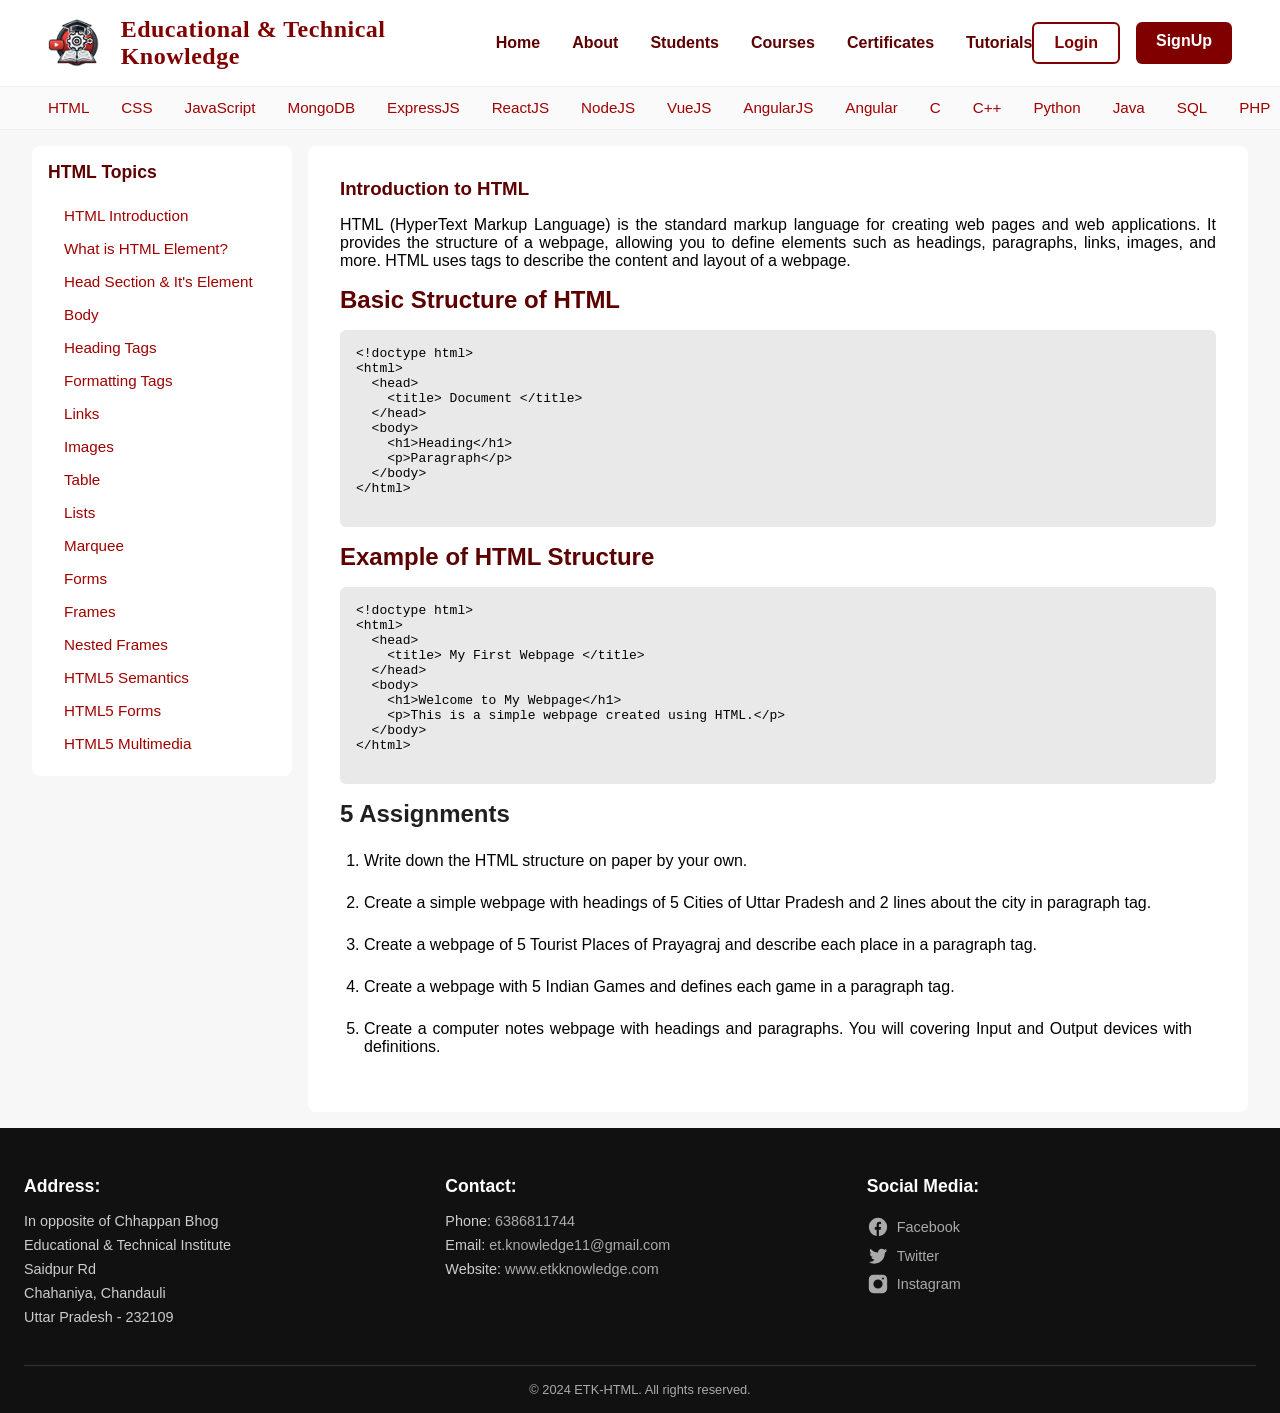
<file: index.html>
<!doctype html>
<html lang="en">

<head>
	<meta charset="UTF-8" />
	<meta name="viewport" content="width=device-width, initial-scale=1.0" />
	<title>Educational & Technical Knowledge</title>
	<link rel="stylesheet" href="style.css" />
	<script src="script.js" defer></script>
</head>

<body>
	<!-- ===== HEADER SECTION ===== -->

	<header class="header-container">
		<!-- Left Section -->
		<div class="left-section">
			<img src="Logo.png" alt="ETK Logo" class="logo" />
			<div class="etk-title">Educational & Technical Knowledge</div>
		</div>

		<!-- Navigation -->
		<nav class="mobile-menu">
			<ul class="title-nav">
				<li><a href="#home">Home</a></li>
				<li><a href="#about">About</a></li>
				<li><a href="#students">Students</a></li>
				<li><a href="#courses">Courses</a></li>
				<li><a href="#certificates">Certificates</a></li>
				<li><a href="#tutorials">Tutorials</a></li>
			</ul>
		</nav>

		<!-- Buttons -->
		<div class="auth-buttons">
			<a href="login.html" class="login-btn">Login</a>
			<a href="signup.html" class="signup-btn">SignUp</a>
		</div>

		<!-- Hamburger -->
		<div class="title-hamburger">
			<span></span>
			<span></span>
			<span></span>
		</div>
	</header>

	<!-- ===== NAVIGATION SECTION ===== -->

	<nav class="course-nav">
		<ul class="course-menu">
			<li><a href="#html">HTML</a></li>
			<li><a href="#css">CSS</a></li>
			<li><a href="#javascript">JavaScript</a></li>
			<li><a href="#mongoDB">MongoDB</a></li>
			<li><a href="#express">ExpressJS</a></li>
			<li><a href="#react">ReactJS</a></li>
			<li><a href="#node">NodeJS</a></li>
			<li><a href="#vue">VueJS</a></li>
			<li><a href="#angularjs">AngularJS</a></li>
			<li><a href="#angular">Angular</a></li>
			<li><a href="#c-lang">C</a></li>
			<li><a href="#c++">C++</a></li>
			<li><a href="#python">Python</a></li>
			<li><a href="#java">Java</a></li>
			<li><a href="#sql">SQL</a></li>
			<li><a href="#php">PHP</a></li>
			<li><a href="#django">Django</a></li>
			<li><a href="#git">Git</a></li>
			<li><a href="#github">GitHub</a></li>
		</ul>
	</nav>

	<!-- ===== MAIN TUTORIAL SECTION ===== -->

	<main class="tutorial-layout">
		<!-- Left Sidebar Topics -->
		<aside class="tutorial-sidebar">
			<h2 class="sidebar-title">HTML Topics</h2>
			<ul class="topic-list">
				<li><a href="#">HTML Introduction</a></li>
				<li><a href="#">What is HTML Element?</a></li>
				<li><a href="#">Head Section & It's Element</a></li>
				<li><a href="#">Body</a></li>
				<li><a href="#">Heading Tags</a></li>
				<li><a href="#">Formatting Tags</a></li>
				<li><a href="#">Links</a></li>
				<li><a href="#">Images</a></li>
				<li><a href="#">Table</a></li>
				<li><a href="#">Lists</a></li>
				<li><a href="#">Marquee</a></li>
				<li><a href="#">Forms</a></li>
				<li><a href="#">Frames</a></li>
				<li><a href="#">Nested Frames</a></li>
				<li><a href="#">HTML5 Semantics</a></li>
				<li><a href="#">HTML5 Forms</a></li>
				<li><a href="#">HTML5 Multimedia</a></li>
			</ul>
		</aside>

		<!-- ===== MAIN CONTENT -->

		<!-- HTML Introduction -->
		<section class="html-intro">
			<article id="intro">
				<h1>Introduction to HTML</h1>
				<p>
					HTML (HyperText Markup Language) is the standard markup
					language for creating web pages and web applications. It
					provides the structure of a webpage, allowing you to
					define elements such as headings, paragraphs, links,
					images, and more. HTML uses tags to describe the content
					and layout of a webpage.
				</p>
			</article>

			<article id="structure">
				<h2>Basic Structure of HTML</h2>
				<pre>
&lt;!doctype html&gt;
&lt;html&gt;
  &lt;head&gt;
    &lt;title&gt; Document &lt;/title&gt;
  &lt;/head&gt;
  &lt;body&gt;
    &lt;h1&gt;Heading&lt;/h1&gt;
    &lt;p&gt;Paragraph&lt;/p&gt;
  &lt;/body&gt;
&lt;/html&gt;
            </pre>
			</article>

			<article id="example">
				<h2>Example of HTML Structure</h2>
				<pre>
&lt;!doctype html&gt;
&lt;html&gt;
  &lt;head&gt;
    &lt;title&gt; My First Webpage &lt;/title&gt;
  &lt;/head&gt;
  &lt;body&gt;
    &lt;h1&gt;Welcome to My Webpage&lt;/h1&gt;
    &lt;p&gt;This is a simple webpage created using HTML.&lt;/p&gt;
  &lt;/body&gt;
&lt;/html&gt;
            </pre>
			</article>

			<!-- Tutorial Assignments -->
			<article id="tut-assignment">
				<h2>5 Assignments</h2>
				<ol>
					<li>
						Write down the HTML structure on paper by your own.
					</li>
					<li>
						Create a simple webpage with headings of 5 Cities of
						Uttar Pradesh and 2 lines about the city in
						paragraph tag.
					</li>
					<li>
						Create a webpage of 5 Tourist Places of Prayagraj
						and describe each place in a paragraph tag.
					</li>
					<li>
						Create a webpage with 5 Indian Games and defines
						each game in a paragraph tag.
					</li>
					<li>
						Create a computer notes webpage with headings and
						paragraphs. You will covering Input and Output
						devices with definitions.
					</li>
				</ol>
			</article>
		</section>
	</main>

	<!-- Footer -->
	<footer class="footer">
		<div class="footer-container">
			<div class="footer-section address">
				<h3 class="footer-title">Address:</h3>
				<ul>
					<li>In opposite of Chhappan Bhog</li>
					<li>Educational & Technical Institute</li>
					<li>Saidpur Rd</li>
					<li>Chahaniya, Chandauli</li>
					<li>Uttar Pradesh - 232109</li>
				</ul>
			</div>
			<div class="footer-section contact">
				<h3 class="footer-title">Contact:</h3>
				<ul>
					<li>
						Phone:
						<a href="tel:6386811744" class="f-contact">6386811744</a>
					</li>
					<li>
						Email:
						<a href="mailto:et.knowledge11@gmail.com" class="f-contact">et.knowledge11@gmail.com</a>
					</li>
					<li>
						Website:
						<a href="https://www.etkknowledge.com" class="f-contact">www.etkknowledge.com</a>
					</li>
				</ul>
			</div>
			<div class="footer-section social-link">
				<h3 class="footer-title">Social Media:</h3>
				<a href="#" aria-label="Facebook">
					<!-- Facebook SVG -->
					<svg viewBox="0 0 24 24" class="icon">
						<path
							d="M22 12a10 10 0 1 0-11.5 9.9v-7h-2v-3h2v-2.3c0-2 1.2-3.2 3-3.2.9 0 1.8.2 1.8.2v2h-1c-1 0-1.3.6-1.3 1.2V12h2.3l-.4 3h-1.9v7A10 10 0 0 0 22 12z" />
					</svg>
					<span>Facebook</span>
				</a>

				<a href="#" aria-label="Twitter">
					<svg viewBox="0 0 24 24" class="icon">
						<path
							d="M22 5.8c-.7.3-1.5.5-2.3.6a4 4 0 0 0 1.7-2.2 8 8 0 0 1-2.6 1A4 4 0 0 0 12 8.3a11.3 11.3 0 0 1-8.2-4.1 4 4 0 0 0 1.2 5.3 4 4 0 0 1-1.8-.5v.1a4 4 0 0 0 3.2 4 4 4 0 0 1-1.8.1 4 4 0 0 0 3.7 2.8A8 8 0 0 1 2 18.6a11.3 11.3 0 0 0 6.1 1.8c7.3 0 11.3-6 11.3-11.3v-.5A8 8 0 0 0 22 5.8z" />
					</svg>
					<span>Twitter</span>
				</a>

				<a href="#" aria-label="Instagram">
					<svg viewBox="0 0 24 24" class="icon">
						<path
							d="M7 2C4.2 2 2 4.2 2 7v10c0 2.8 2.2 5 5 5h10c2.8 0 5-2.2 5-5V7c0-2.8-2.2-5-5-5H7zm5 5a5 5 0 1 1 0 10 5 5 0 0 1 0-10zm6.5-.9a1.1 1.1 0 1 1-2.2 0 1.1 1.1 0 0 1 2.2 0z" />
					</svg>
					<span>Instagram</span>
				</a>
			</div>
		</div>
		<div class="footer-bottom">
			<p>&copy; 2024 ETK-HTML. All rights reserved.</p>
		</div>
	</footer>
</body>

</html>
</file>
<file: style.css>
:root {
	--primary: #800000; /* Maroon */
	--primary-light: #a00000;
	--primary-dark: #5c0000;
	--white: #ffffff;
	--text-dark: #1f1f1f;
	--light-background: #908d8d8d;
	--header-height: 80px;
	--course-height: 50px;
	--layout-padding: 1rem;
}

/* =============================
  1. RESET
============================= */

* {
	margin: 0;
	padding: 0;
	box-sizing: border-box;
}

/* =============================
  2. BASE
============================= */

body {
	font-family: 'Poppins', sans-serif;
}

/* =============================
  3. HEADER CONTAINER
============================= */

.header-container {
	display: flex;
	align-items: center;
	justify-content: space-between;
	padding: 1rem 3rem;
	position: sticky;
	top: 0;
	background: var(--white);
	z-index: 1000;
}

/* =============================
  4. LEFT SECTION (LOGO + TITLE)
============================= */

.left-section {
	display: flex;
	align-items: center;
	gap: 1rem;
}

.logo {
	height: 3rem;
	display: block;
}

.etk-title {
	font-family: 'merriweather', serif;
	font-size: 1.5rem;
	font-weight: 700;
	letter-spacing: 0.03125rem;
	color: var(--primary);
}

/* =============================
  5. NAVIGATION
============================= */

.title-nav {
	list-style: none;
	display: flex;
	gap: 2rem;
}

.title-nav a {
	text-decoration: none;
	color: var(--primary-dark);
	font-size: 1rem;
	font-weight: 600;
	text-align: center;
	padding: 1rem 0;
	position: relative;
	transition: color 0.3s ease-in;
}

.title-nav a:hover {
	color: var(--primary);
}

.title-nav a::after {
	content: '';
	position: absolute;
	left: 0;
	bottom: 0;
	width: 0%;
	height: 3px;
	background-color: var(--primary);
	transition: width 0.3s ease;
}

.title-nav a:hover::after {
	width: 100%;
}

/* =============================
  6. BUTTONS
============================= */

.auth-buttons {
	display: flex;
	gap: 1rem;
}

.login-btn {
	padding: 0.625rem 1.25rem;
	border-radius: 6px;
	border: 2px solid var(--primary);
	color: var(--primary);
	font-weight: 600;
	text-decoration: none;
	transition: all 0.3s ease;
}

.login-btn:hover {
	background: var(--primary);
	color: var(--white);
}

.signup-btn {
	padding: 0.625rem 1.25rem;
	border-radius: 6px;
	background: var(--primary);
	color: var(--white);
	font-weight: 600;
	text-decoration: none;
	transition: all 0.3s ease;
}

.signup-btn:hover {
	background: var(--primary-dark);
	transform: translateY(-2px);
}

/* ===== MEDIA QUERY HEADER ===== */

@media (max-width: 768px) {
	.header-container {
		padding: 1rem 1.5rem;
	}

	.auth-buttons {
		display: none;
	}

	.etk-title {
		font-size: 1.2rem;
	}

	.logo {
		height: 2.5rem;
	}
}

/* =============================
  HAMBURGER
============================= */

.title-hamburger {
	display: none;
	flex-direction: column;
	gap: 0.3rem;
	cursor: pointer;
}

.title-hamburger span {
	width: 25px;
	height: 3px;
	background-color: var(--primary-light);
	border-radius: 2px;
}

@media (max-width: 768px) {
	.mobile-menu {
		position: fixed;
		top: 0;
		right: -100%;
		height: 100vh;
		width: 200px;
		background-color: var(--white);
		flex-direction: column;
		align-items: flex-start;
		padding: 5rem 2rem;
		gap: 2rem;
		transition: right 0.3s ease;
		box-shadow: -5px 0 15px rgba(0, 0, 0, 0.1);
	}

	.mobile-menu.active {
		right: 0;
	}

	.nav {
		flex-direction: column;
		gap: 1.5rem;
	}

	.auth-buttons {
		flex-direction: column;
		gap: 1rem;
	}

	.title-hamburger {
		display: flex;
	}

	.title-hamburger {
		display: flex;
	}
}

.title-hamburger.active span:nth-child(1) {
	transform: rotate(45deg) translate(5px, 5px);
}

.title-hamburger.active span:nth-child(2) {
	opacity: 0;
}

.title-hamburger.active span:nth-child(3) {
	transform: rotate(-45deg) translate(5px, -5px);
}

/* =============================
  COURSE NAVIGATION MENU
============================= */

.course-nav {
	position: sticky;
	top: 80px;
	z-index: 900;
}

.course-menu {
	list-style: none;
	display: flex;
	gap: 2rem;
	padding: 0.75rem 3rem;
	overflow-x: auto;
	white-space: nowrap;
	scrollbar-width: auto;
	scroll-behavior: smooth;
}

.course-menu::-webkit-scrollbar {
	display: none;
}

.course-menu {
	scrollbar-width: none;
}

.course-nav {
	background: #fafafa;
	border-top: 1px solid rgba(0, 0, 0, 0.05);
	border-bottom: 1px solid rgba(0, 0, 0, 0.05);
}

.course-menu a {
	text-decoration: none;
	color: var(--primary-light);
	font-weight: 500;
	font-size: 0.95rem;
	padding-bottom: 4px;
	position: relative;
	transition: color 0.3s ease;
}

/* Underline Animation */
.course-menu a::after {
	content: '';
	position: absolute;
	left: 0;
	bottom: -1px;
	width: 0%;
	height: 1.5px;
	background-color: var(--primary);
	transition: width 0.3s ease;
}

.course-menu a:hover {
	color: var(--text-dark);
}

.course-menu a:hover::after {
	width: 100%;
}

/* MOBILE RESPONSIVE */

@media (max-width: 768px) {
	.course-menu {
		padding: 0.75rem 1.5rem;
		gap: 1.5rem;
	}

	.course-menu a {
		font-size: 0.9rem;
	}
}

/* =============================
  MAIN TUTORIAL SECTION
============================= */

.tutorial-layout {
	display: grid;
	grid-template-columns: 16.25rem 1fr;
	gap: 1rem;
	padding: var(--layout-padding) 2rem;
	background: #f7f7f7;
	min-height: 100vh;
	align-items: start;
}

.tutorial-sidebar {
	position: sticky;
	top: calc(
		var(--header-height) + var(--course-height) + var(--layout-padding)
	);
	max-height: calc(
		100vh -
			(
				var(--header-height) + var(--course-height) +
					var(--layout-padding)
			)
	);
	overflow-y: auto;
	padding: 1rem;
	align-self: start;
	background: var(--white);
	border-radius: 8px;
}

.sidebar-title {
	font-size: 1.1rem;
	margin-bottom: 1rem;
	color: var(--primary-dark);
}

.topic-list {
	list-style: none;
}

.topic-list li {
	/* padding: 0.4rem; */
	transition: color 0.3s ease;
}

.topic-list a {
	display: block;
	padding: 0.5rem 1rem;
	text-decoration: none;
	color: var(--primary-light);
	font-size: 0.95rem;
}

.topic-list a:hover {
	background-color: var(--light-background);
}

/* Content Area */

.html-intro {
	background: var(--white);
	padding: 2rem;
	border-radius: 8px;
}

.html-intro h1,
.html-intro h2 {
	color: var(--primary-dark);
	margin-bottom: 1rem;
}

.html-intro article {
	margin-bottom: 1rem;
	text-align: justify;
}

pre {
	background: #e9e9e9;
	padding: 1rem;
	border-radius: 6px;
	overflow-x: auto;
}

#tut-assignment h2 {
	color: #1f1f1f;
}

#tut-assignment li {
	margin: 1.5rem;
}

@media (max-width: 992px) {
	.tutorial-layout {
		grid-template-columns: 1fr;
	}

	.tutorial-sidebar {
		position: relative;
		top: 0;
	}
}

/* ===== FOOTER ===== */

.footer {
	background-color: #111;
	color: #f5f5f5;
	padding: 3rem 1.5rem 1rem;
	font-size: 0.9rem;
}

.footer-container {
	display: flex;
	justify-content: space-between;
	gap: 2rem;
	flex-wrap: wrap;
}

.footer-section {
	flex: 1 1 250px;
}

.footer-title {
	margin-bottom: 1rem;
	font-size: 1.1rem;
	font-weight: 600;
	color: #fff;
}

.footer ul {
	list-style-type: none;
	padding: 0;
}

.footer li {
	margin-bottom: 0.5rem;
	color: #ccc;
}

.footer-bottom {
	margin-top: 2rem;
	text-align: center;
	border-top: 1px solid #333;
	padding-top: 1rem;
	font-size: 0.8rem;
	color: #aaa;
}

.footer-section a {
	text-decoration: none;
	color: #aaa;
}

.f-contact:hover {
	color: #fff;
	text-decoration: underline;
}

.social-link a {
	display: flex;
	flex-direction: row;
	align-items: center;
	gap: 0.5rem;
}

.icon {
	width: 22px;
	height: 22px;
	margin: 0.2rem 0;
	fill: #aaa;
	transition: all 0.3s ease;
}

.social-link span {
	transition: all 0.3s ease;
}

.social-link a:hover .icon,
.social-link a:hover span {
	color: #fff;
	fill: #fff;
	transform: scale(1.1);
}


a:focus{
	outline: 2px solid var(--primary);
	outline-offset: 3px;
}
</file>
